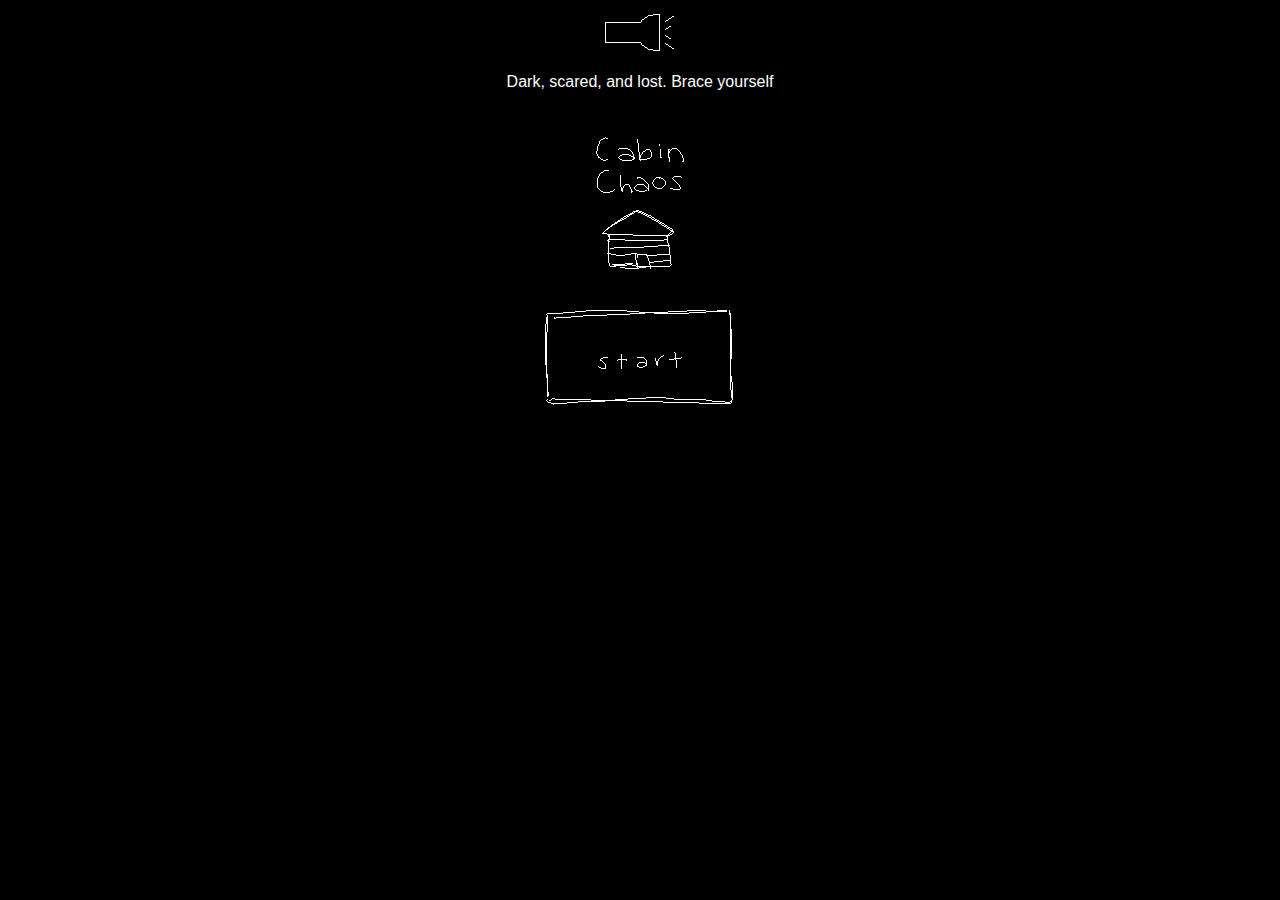
<file: html/index.html>
<!DOCTYPE html>
<html>    
    <head>
         <link rel="stylesheet" href="css/GamePanel.css">
         <title>Cabin Chaos</title>
             <script src="site.js"></script>
         
    </head>
    <body>
        
        <img src = "images/flashlight.png" id = "flashlightlogo" align = middle>
        <br>
        <p>Dark, scared, and lost. Brace yourself 
         <br>
        <img src = "images/Title.gif" id = "midpic" align = center> 
        <br>
        </p>
        <a href = "GamePanel.html"><img src = "images/start.gif" align = center></a>
        <br>
    </audio>
    </body>
    <script>
var snd = new Audio("js/Sounds/night.wav");
snd.loop = true;// buffers automatically when created
snd.play();
        
        
        
        
        
    </script>
    </html>
</file>
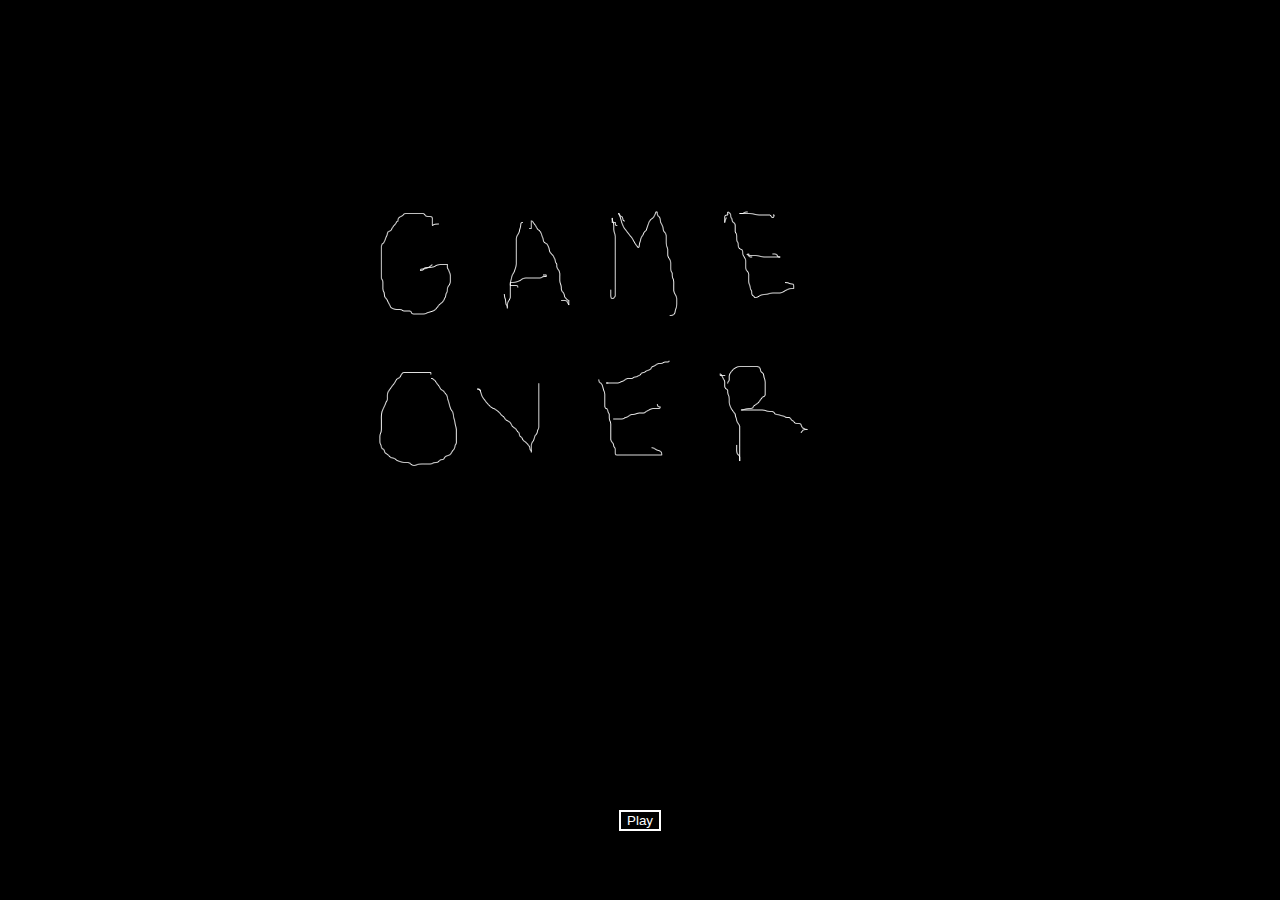
<file: html/GameOver.html>
<!DOCTYPE html>
<html>    
    <head>
         <link rel="stylesheet" href="css/GamePanel.css">
         <title>GameOver</title>
             <script src="site.js"></script>
    </head>
    <body>
        <img src = "images/GameOver.gif" id = "midpic" align = center> 
        <br>
        </p>

        <br> 
         <button type = "button" value ="Quit" id = "b1" onclick = "window.location = 'index.html';">Play
         
    </button>
    </body>
    <script>
       
        
        
        
        
        
    </script>
        
        
        
        
    
    </html>
</file>
<file: html/css/GamePanel.css>
body
{
 text-align: center;   
 background-color: black;
    color:white;
}
p
{
   font-family: helvetica;
  color:white;   
}
button
{
    background-color:black;
   color:white;
    outline:none;
    border-style:solid;
    border-color:white;
    text-align: center;
}
</file>
